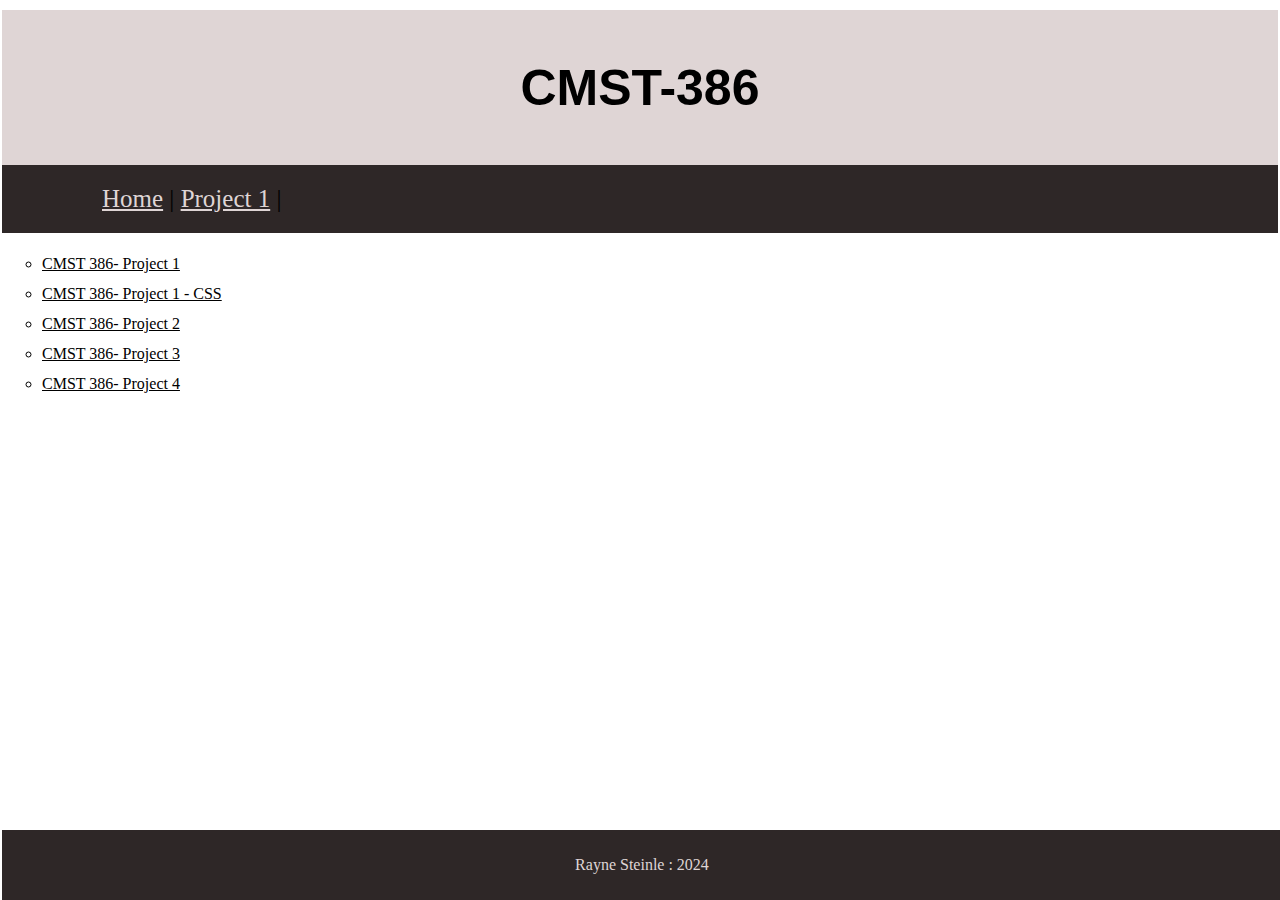
<file: cmst386/Index.html>
<!DOCTYPE html>
<html lang="en">
<head>
	<title>CMST386-Project 1-Rayne Steinle</title>
    <meta charset="utf-8">
    <meta name="description" content="CMST 386, Project">
    <meta name="keywords" content="project, cmst386, web design, technology, home page">
    <meta name="author" content="Rayne Steinle">
    <meta name="viewport" content="width=device-width, initial-scale=1">
<style>
    * {
  box-sizing: border-box;
    }
    body{ 
        margin-right: auto;
        margin-left: auto;
        max-width: 2000px;
        background-color: white;
        padding: 2px;
    }
/*Header*/
    article {
        background-color: #dfd5d5;
        padding: 15px;
        text-align: center;
        font-size: 25px;
        font-family: verdana, arial, sans-serif;
        color: black;
    }
/*Navigation*/
    nav {
        overflow: hidden;
        background-color: #2e2727;
        font-size: 25px;
        text-align: left;
        padding: 20px 100px;
    }
/*links and hover*/
    a {
        color:#dfd5d5
    }
    a:hover {
        background-color: #dfd5d5;
        color: black;
        border: 10px solid #dfd5d5;
    }
/*Footer*/
footer {
        text-align: center;
        padding: 10px;
        background-color: #2e2727;
        color:#dfd5d5;
        width: 100%;
        position: fixed;
        bottom: 0%;
        margin-top: 25px;
    }
/*List Style*/
    ul {
            list-style-type: circle;
            line-height: 30px;
        }
</style>
</head>
<!--BODY BODY-->
<body>
<!--Heading-->    
    <article>
        <header>
            <h1>CMST-386</h1>
        </header>
    </article>
<!--Navigation-->    
    <nav>
        <a href="https://CMST386-ssteinle.azurewebsites.net/cmst386/index.html">Home</a> | 
        <a href="https://cmst386-ssteinle.azurewebsites.net/cmst386/project1/page1.html">Project 1</a>  |
    </nav>
<!--List for Projects-->
    <ul>
        <li><a href="https://cmst386-ssteinle.azurewebsites.net/cmst386/project1/page1.html" style="color: black;">CMST 386- Project 1</a></li>
        <li><a href="https://cmst386-ssteinle.azurewebsites.net/cmst386/project1/style.css.html" style="color: black;">CMST 386- Project 1 - CSS</a></li>
        <li><a href="https://cmst386-ssteinle.azurewebsites.net/cmst386/project2.html" style="color: black;">CMST 386- Project 2</a></li>
        <li><a href="https://cmst386-ssteinle.azurewebsites.net/cmst386/project3.html" style="color: black;">CMST 386- Project 3</a></li>
        <li><a href="https://cmst386-ssteinle.azurewebsites.net/cmst386/project4.html" style="color: black;">CMST 386- Project 4</a></li>
    </ul>
<!--Footer-->
    <footer>
        <p>Rayne Steinle : 2024</p>
    </footer>
</file>
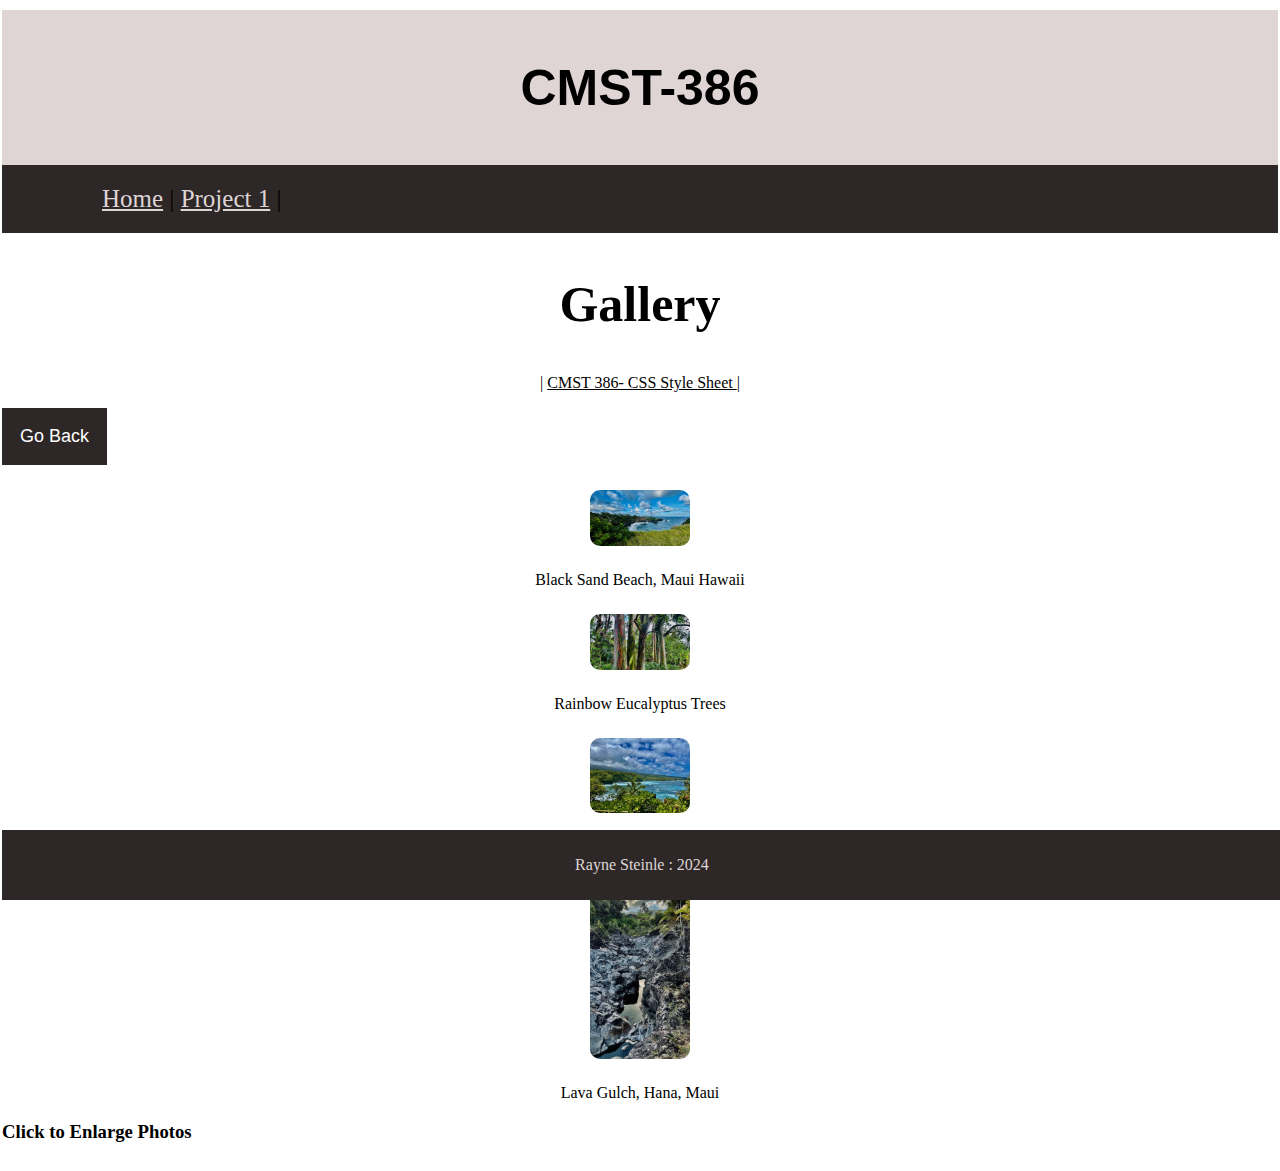
<file: cmst386/project1/gallery.html>
<!DOCTYPE html>
<html lang="en">
<head>
	<title>CMST386-Project 1-Rayne Steinle</title>
    <meta charset="utf-8">
    <meta name="description" content="CMST 386, Project 1 Gallery">
    <meta name="keywords" content="project, gallery, Hana, Maui, Hawaii">
    <meta name="author" content="Rayne Steinle">
    <meta name="viewport" content="width=device-width, initial-scale=1">
<style>
    * {
  box-sizing: border-box;
    }
    body{ 
        margin-right: auto;
        margin-left: auto;
        max-width: 2000px;
        background-color: white;
        padding: 2px;
    }
/*Header*/
    article {
        background-color: #dfd5d5;
        padding: 15px;
        text-align: center;
        font-size: 25px;
        font-family: verdana, arial, sans-serif;
        color: black;
    }
/*Navigation*/
    nav {
        overflow: hidden;
        background-color: #2e2727;
        font-size: 25px;
        text-align: left;
        padding: 20px 100px;
    }
/*links and hover*/
    a {
        color:#dfd5d5
    }
    a:hover {
        background-color: #dfd5d5;
        color: black;
        border: 10px solid #dfd5d5;
    }
/*Footer*/
    footer {
        text-align: center;
        padding: 10px;
        background-color: #2e2727;
        color:#dfd5d5;
        width: 100%;
        position: fixed;
        bottom: 0%;
        margin-top: 25px;
    }
/*Drop Down*/
.dropbtn {
            background-color: #2e2727;
            color: white;
            padding: 18px;
            font-size: 18px;
            border: none;
            }

        .dropdown {
            position: relative;
            display: inline-block;
            }

        .dropdown-content {
            display: none;
            position: absolute;
            background-color: #dfd5d5;
            min-width: 150px;
            box-shadow: 8px 16px 0px rgba(0,0,0,0.2);
            z-index: 1;
            }

        .dropdown-content a {
            color: black;
            padding: 13px 18px;
            text-decoration: none;
            display: block;
            margin: 3px;
            }
        .dropdown-content a:hover {background-color: #c9c8c8;}

        .dropdown:hover .dropdown-content {display: block;}

        .dropdown:hover .dropbtn {background-color: #dfd5d5;}
        img {
            margin: 25px;
        }
        /*Heading*/
        h2{
            font-size: 50px;
            text-align: center;
        }
 /*Images*/
        img {
        border-radius: 10px;       
        display: block;
        margin-left: auto;
        margin-right: auto        
    }
        figcaption {
            text-align: center;
        }
        figure {
            margin: auto;
        }
        p {
            text-align: center;
        }
</style>
</head>
<!--BODY BODY-->
<body>
<!--Heading-->    
    <article>
        <header>
            <h1>CMST-386</h1>
        </header>
    </article>
<!--Navigation-->    
    <nav>
        <a href="https://CMST386-ssteinle.azurewebsites.net/cmst386/index.html">Home</a> | 
        <a href="https://CMST386-ssteinle.azurewebsites.net/cmst386/project1/page1.html">Project 1</a>  |
    </nav>
    <h2>Gallery</h2>
    <p>  |  <a href="https://cmst386-ssteinle.azurewebsites.net/cmst386/project1/style.css.html" style="color: black;">CMST 386- CSS Style Sheet </a> |</p>
    <!--Drop Down-->
    <div class="dropdown">
        <button class="dropbtn">Go Back</button>
        <div class="dropdown-content">
          <a href="https://CMST386-ssteinle.azurewebsites.net/cmst386/project1/page1.html">Project 1</a>
        </div>
      </div>
<!--Photos-->
    <figure>
        <a href="C:/Users/rayne/OneDrive/Desktop/cmst386/project1/images/blacksandbeach.jpg">
        <img src="./images/blacksandbeach.jpg" alt="Black Sand Beach" width="100" height="56"></a>
            <figcaption>Black Sand Beach, Maui Hawaii</figcaption> 
    </figure>
    <figure> 
        <a href="C:/Users/rayne/OneDrive/Desktop/cmst386/project1/images/rainboweucalyptis.jpg">     
        <img src="./images/rainboweucalyptis.jpg" alt="Rainbow Eucalyptus" width="100" height="56"></a>
            <figcaption>Rainbow Eucalyptus Trees</figcaption>
    </figure>
    <figure>
        <a href="C:/Users/rayne/OneDrive/Desktop/cmst386/project1/images/hanacoast.jpg">
        <img src="./images/hanacoast.jpg" alt="Hana Coast" width="100" height="75"></a>
            <figcaption>Hana, Maui Coast</figcaption>
    </figure>
    <figure>
        <a href="C:/Users/rayne/OneDrive/Desktop/cmst386/project1/images/lavagulch.jpg">
        <img src="./images/lavagulch.jpg" alt="Lava Gulch" width="100" height="178"></a>
            <figcaption>Lava Gulch, Hana, Maui</figcaption>
    </figure>
    <h3>Click to Enlarge Photos</h3>
    <!--Footer-->
    <footer>
        <p>Rayne Steinle : 2024</p>
    </footer>
</body>
</html>
</file>
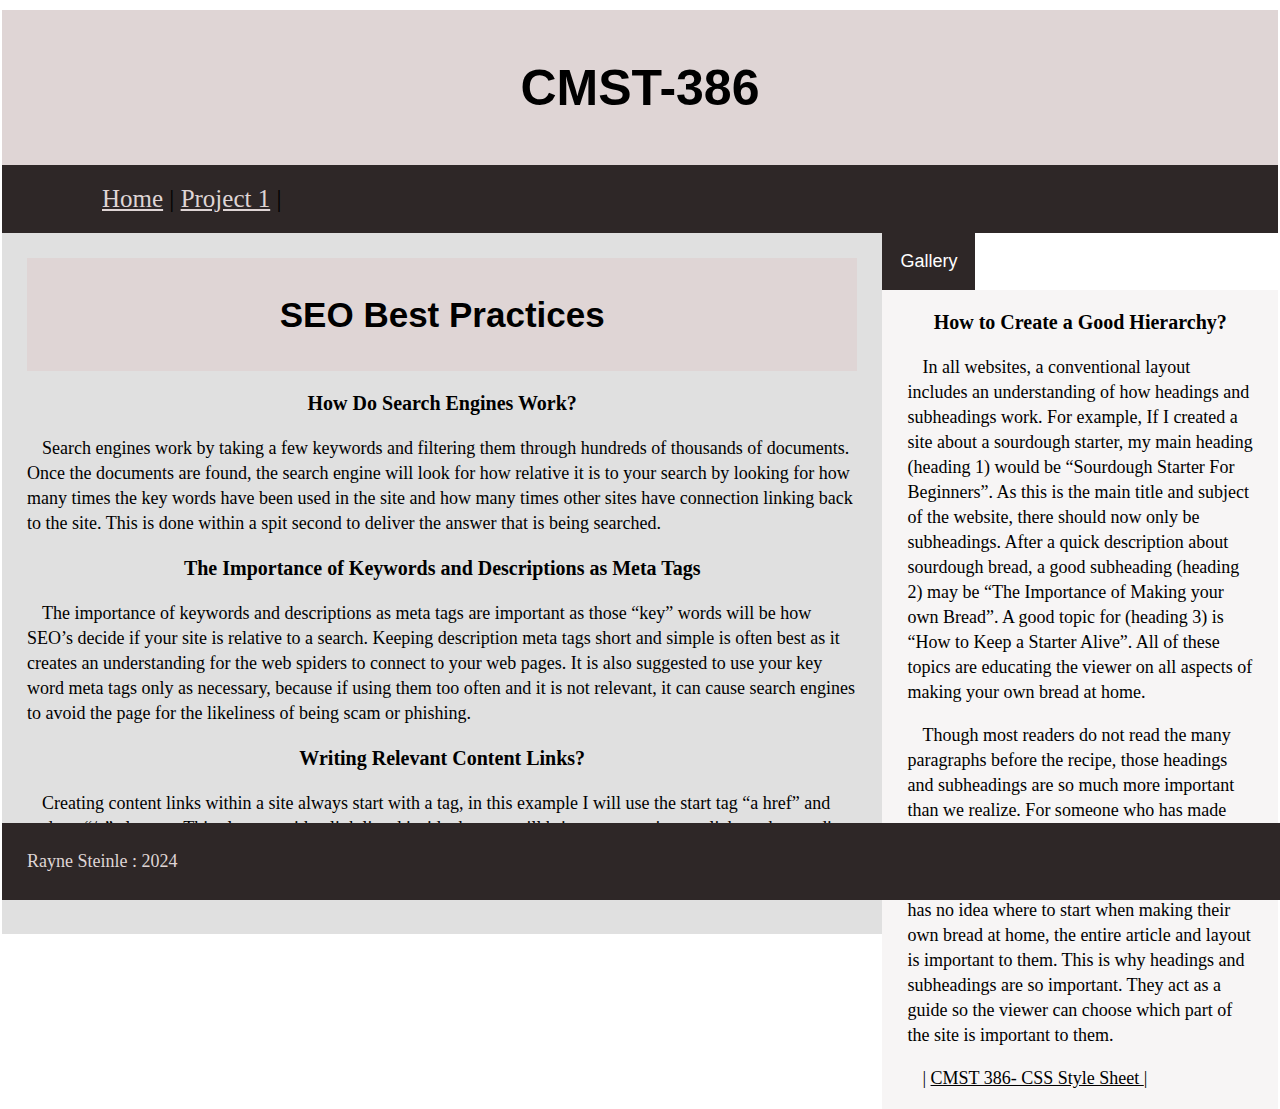
<file: cmst386/project1/page1.html>
<!DOCTYPE html>
<html lang="en">
<head>
	<title>CMST386-Project 1-Rayne Steinle</title>
    <meta charset="utf-8">
    <meta name="description" content="CMST 386, Project1, Search Engine Optimization">
    <meta name="keywords" content="project, best practices, cmst386, seach engines, optimization">
    <meta name="author" content="Rayne Steinle">
    <meta name="viewport" content="width=device-width, initial-scale=1">
<style>
    * {
  box-sizing: border-box;
    }
    body{ 
        margin-right: auto;
        margin-left: auto;
        max-width: 2000px;
        background-color: white;
        padding: 2px;
    }
/*Header*/
    article {
        background-color: #dfd5d5;
        padding: 15px;
        text-align: center;
        font-size: 25px;
        font-family: verdana, arial, sans-serif;
        color: black;
    }
/*Navigation*/
    nav {
        overflow: hidden;
        background-color: #2e2727;
        font-size: 25px;
        text-align: left;
        padding: 20px 100px;
    }
/*links and hover*/
    a {
        color:#dfd5d5
    }
    a:hover {
        background-color: #dfd5d5;
        color: black;
        border: 10px solid #dfd5d5;
    }
/*Footer*/
    footer {
        text-align: center;
        padding: 10px;
        background-color: #2e2727;
        color:#dfd5d5;
        width: 100%;
        position: fixed;
        bottom: 0%;
        margin-top: 25px;
    }
/*Main Content*/
    main {
        float: left;
        width: 69%;
        padding: 25px;
        background-color: #e0e0e0;
        margin-bottom: 50px;
        line-height: 25px;
    }
    aside {
        float: left;
        width: 31%;
        padding-left: 25px;
        padding-right: 25px;
        background-color: #f7f5f5;
        line-height: 25px;
    }
    h2 {
        text-align: center;
        font-size: 35px;
    }
    h3 {
        text-align: center;
        font-size: 20px;
    }
    p {
        font-size: 18px;
        text-align: left;
        text-indent: 15px;
    }
       /*Drop Down*/
       .dropbtn {
            background-color: #2e2727;
            color: white;
            padding: 18px;
            font-size: 18px;
            border: none;
            }

        .dropdown {
            position: relative;
            display: inline-block;
            }

        .dropdown-content {
            display: none;
            position: absolute;
            background-color: #dfd5d5;
            min-width: 150px;
            box-shadow: 8px 16px 0px rgba(0,0,0,0.2);
            z-index: 1;
            }

        .dropdown-content a {
            color: black;
            padding: 13px 18px;
            text-decoration: none;
            display: block;
            margin: 3px;
            }
        .dropdown-content a:hover {background-color: #c9c8c8;}

        .dropdown:hover .dropdown-content {display: block;}

        .dropdown:hover .dropbtn {background-color: #dfd5d5;}
</style>
</head>
<!--BODY BODY-->
<body>
<!--Heading-->    
    <article>
        <header>
            <h1>CMST-386</h1>
        </header>
    </article>
<!--Navigation-->    
    <nav>
        <a href="https://CMST386-ssteinle.azurewebsites.net/cmst386/index.html">Home</a> | 
        <a href="https://CMST386-ssteinle.azurewebsites.net/cmst386/project1/page1.html">Project 1</a>  |
    </nav>
<!--Main Content-->
    <main>
        <article>
        <h2> SEO Best Practices</h2>
        </article>
        <section>
            <h3>How Do Search Engines Work?</h3>
            <p>Search engines work by taking a few keywords and filtering them through hundreds of thousands of documents. Once the documents are found, the search engine will look for how relative it is to your search by looking for how many times the key words have been used in the site and how many times other sites have connection linking back to the site. This is done within a spit second to deliver the answer that is being searched.</p>
        </section>
        <section>
            <h3>The Importance of Keywords and Descriptions as Meta Tags</h3>
            <p>The importance of keywords and descriptions as meta tags are important as those “key” words will be how SEO’s decide if your site is relative to a search. Keeping description meta tags short and simple is often best as it creates an understanding for the web spiders to connect to your web pages. It is also suggested to use your key word meta tags only as necessary, because if using them too often and it is not relevant, it can cause search engines to avoid the page for the likeliness of being scam or phishing. </p>
        </section>
        <section>
            <h3>Writing Relevant Content Links?</h3>
            <p>Creating content links within a site always start with a tag, in this example I will use the start tag <q>a href</q> and end tag <q>/a</q> element. This element with a link listed inside the tags will bring up an option to click on the wording or photo and direct you to another link within the site. As always, a user only wants to be directed to a trustworthy site that is also relevant to the current site and/or topic. </p>
        </section>
    </main>
        <!--Drop Down-->
        <div class="dropdown">
            <button class="dropbtn">Gallery</button>
            <div class="dropdown-content">
              <a href="https://CMST386-ssteinle.azurewebsites.net/cmst386/project1/Gallery.html">Images</a>
            </div>
          </div>
    <aside>
        <h3>How to Create a Good Hierarchy?</h3>
        <p style="font-size: 18px;">In all websites, a conventional layout includes an understanding of how headings and subheadings work. For example, If I created a site about a sourdough starter, my main heading (heading 1) would be “Sourdough Starter For Beginners”. As this is the main title and subject of the website, there should now only be subheadings. After a quick description about sourdough bread, a good subheading (heading 2) may be “The Importance of Making your own Bread”. A good topic for (heading 3) is “How to Keep a Starter Alive”. All of these topics are educating the viewer on all aspects of making your own bread at home.</p>           
        <p style="font-size: 18px;">Though most readers do not read the many paragraphs before the recipe, those headings and subheadings are so much more important than we realize. For someone who has made sourdough and just forgot the recipe, the final section where the recipe is, is the PERFECT location for them. However, for a viewer who has no idea where to start when making their own bread at home, the entire article and layout is important to them. This is why headings and subheadings are so important. They act as a guide so the viewer can choose which part of the site is important to them.</p>
        <p>  |  <a href="https://cmst386-ssteinle.azurewebsites.net/cmst386/project1/style.css.html" style="color: black;">CMST 386- CSS Style Sheet </a> |</p>
    </aside>
<!--Footer-->
    <footer>
        <p>Rayne Steinle : 2024</p>
    </footer>
</body>
</html>
</file>
